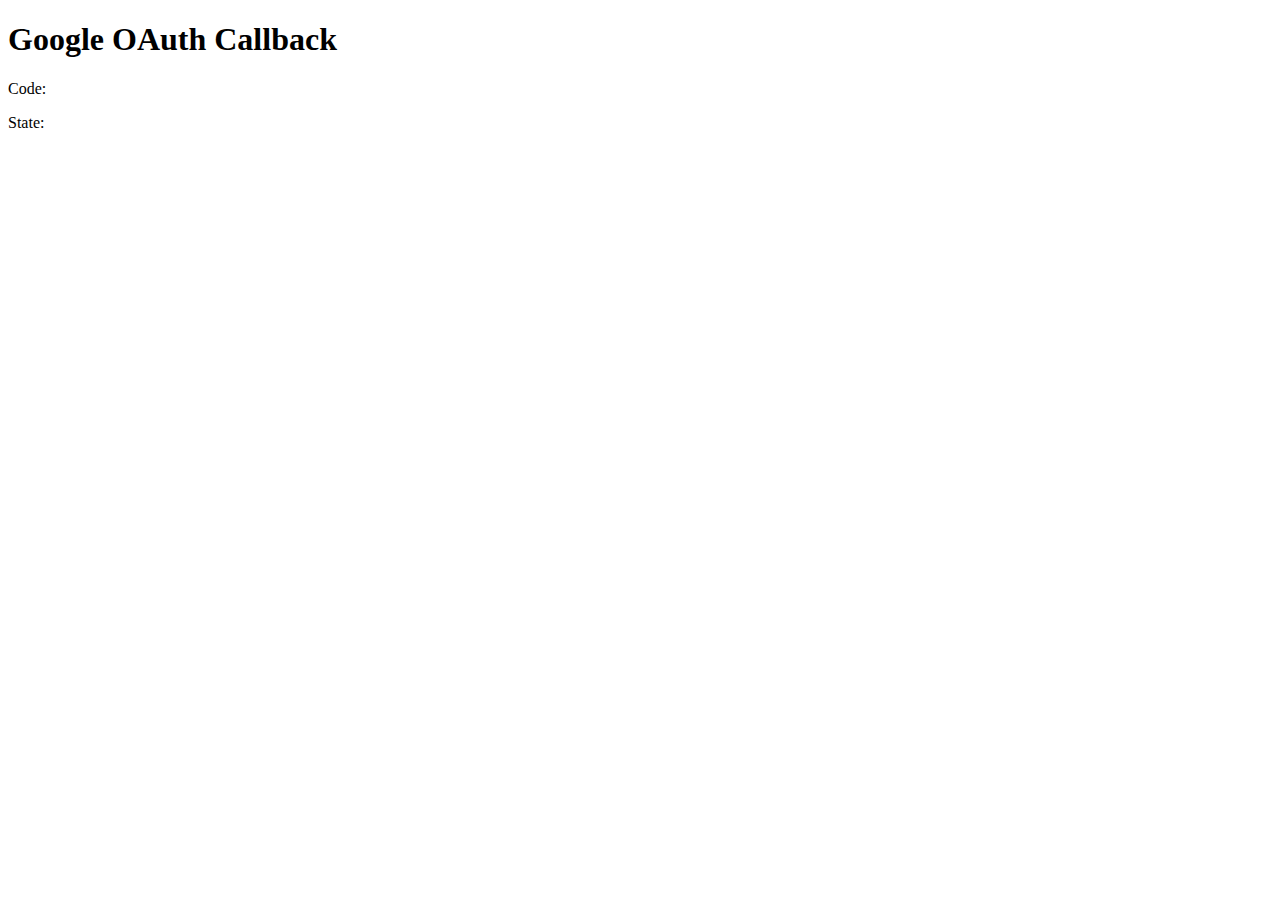
<file: templates/google_oauth_response.html>
<!DOCTYPE html>
<html lang="en">
<head>
    <meta charset="UTF-8">
    <meta name="viewport" content="width=device-width, initial-scale=1.0">
    <title>Google OAuth Callback</title>
</head>
<body>
    <h1>Google OAuth Callback</h1>
    <div>
        <p>Code: <span id="code"></span></p>
        <p>State: <span id="state"></span></p>
    </div>

    <script>
        const urlParams = new URLSearchParams(window.location.search);
        const code = urlParams.get('code');
        const state = urlParams.get('state');

        document.getElementById('code').textContent = code;
        document.getElementById('state').textContent = state;
    </script>
</body>
</html>
</file>
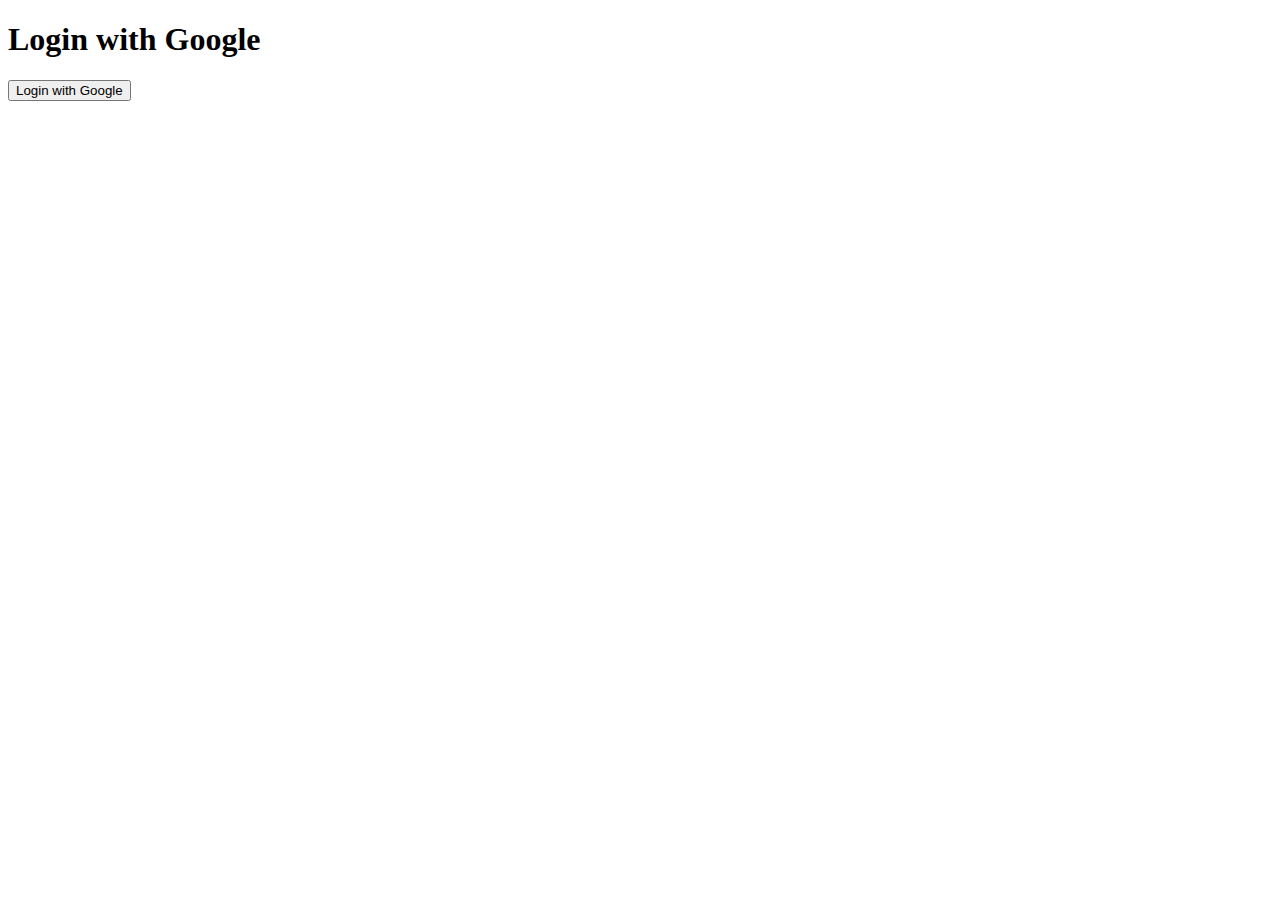
<file: templates/login.html>
<!DOCTYPE html>
<html>
<head>
    <title>Login</title>
</head>
<body>
    <h1>Login with Google</h1>
    <button onclick="loginWithGoogle()">Login with Google</button>

    <script>
        async function loginWithGoogle() {
            const response = await fetch('/api/v1/oauth/auth/google/authorize');
            const data = await response.json();
            window.location.href = data.authorization_url;
        }
    </script>
</body>
</html>
</file>
